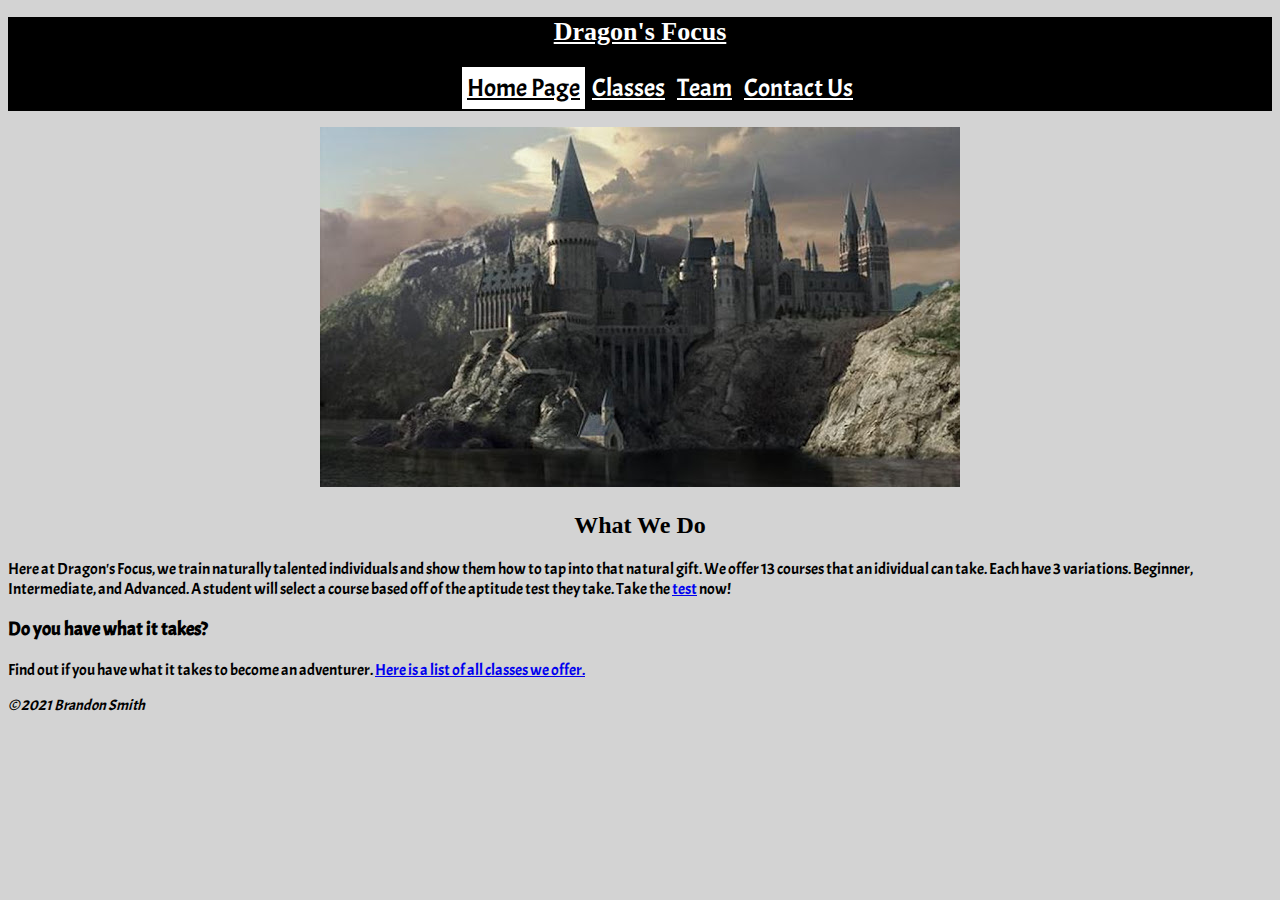
<file: FED1StudioProject/index.html>
﻿<!DOCTYPE html>
<html>
<head>
    <meta charset="utf-8" />
    <meta name="description" content="This is a website for the educational company Learn With Us" />
    <meta name="keywords" content="Education, Learn, Training" />
    <meta name="author" content="Brandon Smith" />
    <title>Home | Dragon's Focus</title>
    <link href="stylesheets/Style.css" rel="stylesheet" />
    <link href="images/favicon.ico" rel="icon" type="image/x-icon" />

</head>

<body>
    <header>
        <h1>Dragon's Focus</h1>
        <nav>
            <ul>
                <li class="selected"><a href="index.html">Home Page</a></li>
                <li><a href="Classes.html">Classes</a></li>
                <li><a href="Team.html">Team</a></li>
                <li><a href="Contact.html">Contact Us</a></li>
            </ul>
        </nav>
    </header>

    <main>
        <div class="background">
            <img src="images/fed1background.jpg" />
        </div>
        <article>
            <h2>What We Do</h2>
            <p>
                Here at Dragon's Focus, we train naturally talented individuals and show them how to tap into that natural gift. We offer 13 courses that an idividual can take. Each have 3 variations. Beginner, Intermediate, and Advanced. A student will select a course based off of the aptitude test they take. Take the <a href="https://www.wizards.com/dnd/class/index.asp">test</a> now!
            </p>
            <h3>Do you have what it takes?</h3>
            <p>Find out if you have what it takes to become an adventurer. <a href="Classes.html">Here is a list of all classes we offer.</a></p>
        </article>
    </main>
    <footer class="footerStyle">
        &copy; 2021 Brandon Smith
    </footer>
</body>
</html>
</file>
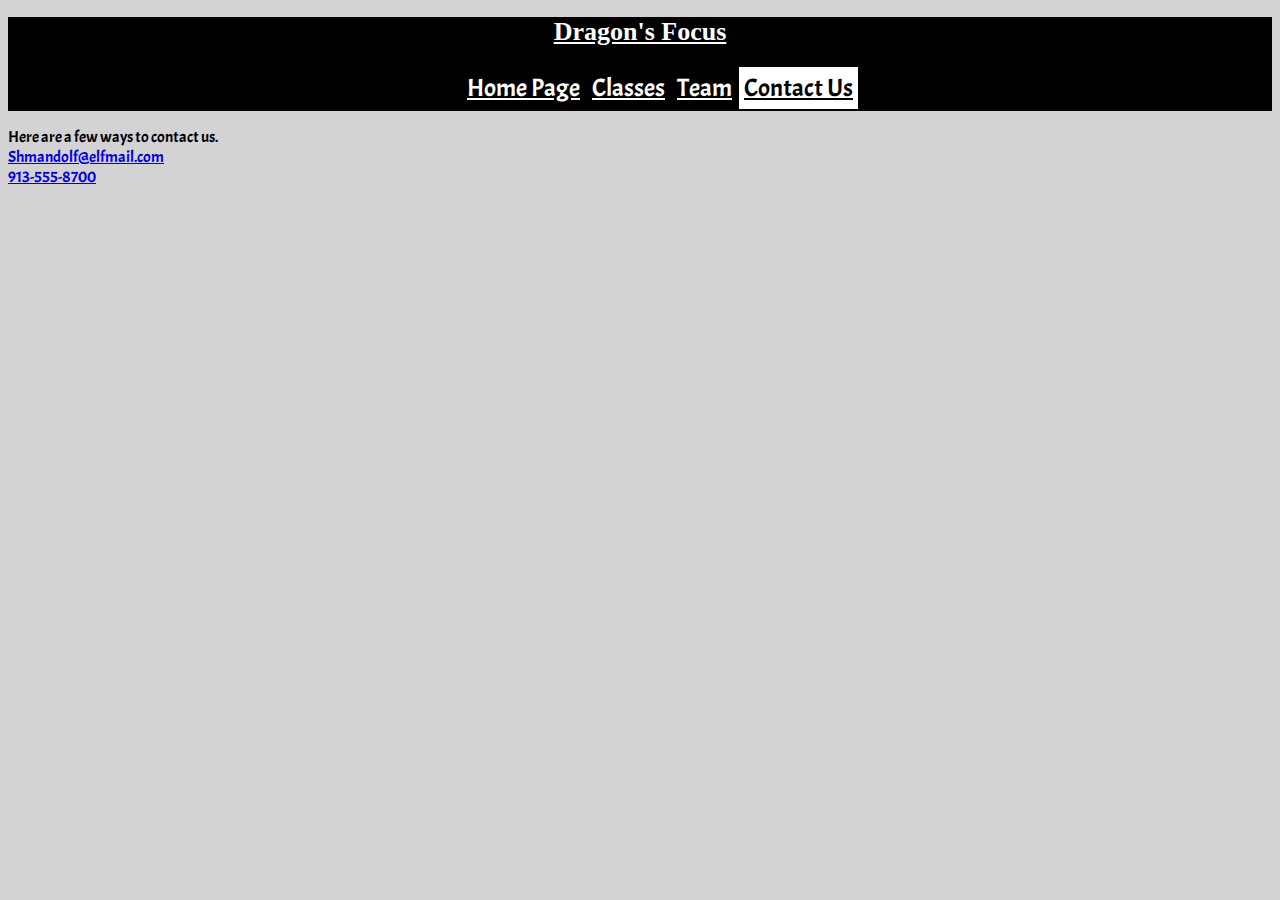
<file: FED1StudioProject/Contact.html>
﻿<!DOCTYPE html>
<html>
<head>
    <meta charset="utf-8" />
    <meta name="description" content="This is a website for the educational company Dragon's Focus" />
    <meta name="keywords" content="Education, Learn, Training" />
    <meta name="author" content="Brandon Smith" />
    <title>Contact | Dragon's Focus</title>
    <link href="stylesheets/Style.css" rel="stylesheet" />
    <link href="images/favicon.ico" rel="icon" type="image/x-icon" />
</head>

<body>
    <header>
        <h1>Dragon's Focus</h1>
        <nav>
            <ul>
                <li><a href="index.html">Home Page</a></li>
                <li><a href="Classes.html">Classes</a></li>
                <li><a href="Team.html">Team</a></li>
                <li class="selected"><a href="Contact.html">Contact Us</a></li>
            </ul>
        </nav>

    </header>

    <main>
        <p>
            Here are a few ways to contact us.<br />
            <a href="mailto:bsmith62598@gmail.com">Shmandolf@elfmail.com</a> <br />
            <a href="tel:+1-913-555-8700">913-555-8700</a>

    </main>

</body>
</html>
</file>
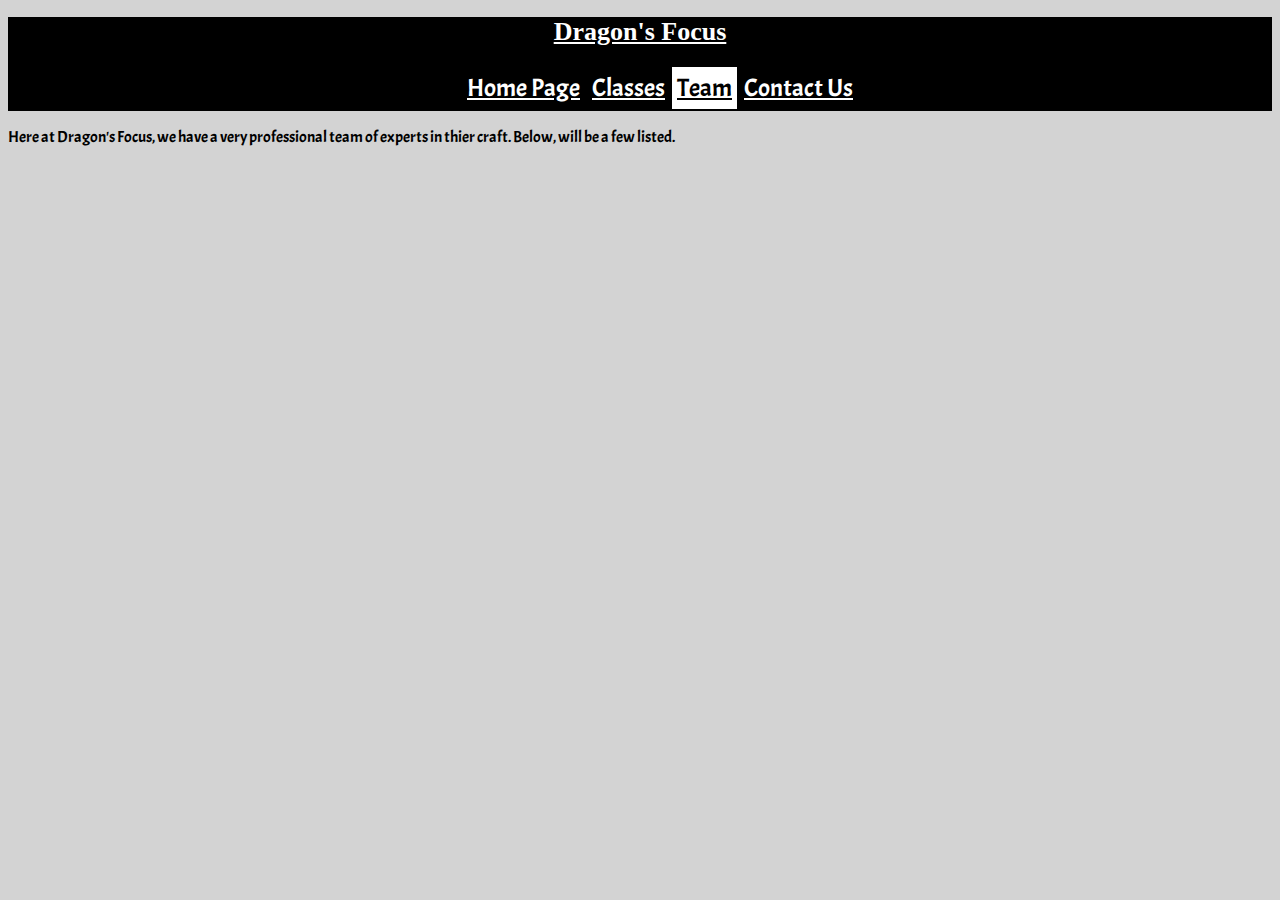
<file: FED1StudioProject/Team.html>
﻿<!DOCTYPE html>
<html>
<head>
    <meta charset="utf-8" />
    <meta name="description" content="This is a website for the educational company Learn With Us" />
    <meta name="keywords" content="Education, Learn, Training" />
    <meta name="author" content="Brandon Smith" />
    <title>Team | Dragon's Focus</title>
    <link href="stylesheets/Style.css" rel="stylesheet" />
    <link href="images/favicon.ico" rel="icon" type="image/x-icon" />
</head>

<body>
    <header>
        <h1>Dragon's Focus</h1>
        <nav>
            <ul>
                <li><a href="index.html">Home Page</a></li>
                <li><a href="Classes.html">Classes</a></li>
                <li class="selected"><a href="Team.html">Team</a></li>
                <li><a href="Contact.html">Contact Us</a></li>
            </ul>
        </nav>

    </header>

    <main>
        
            <p>
                Here at Dragon's Focus, we have a very professional team of experts in thier craft. Below, will be a few listed.
            </p>
        
    </main>

</body>
</html>
</file>
<file: FED1StudioProject/stylesheets/Style.css>
﻿@import url('https://fonts.googleapis.com/css2?family=Architects+Daughter&family=Lobster&family=Permanent+Marker&display=swap');
@import url('https://fonts.googleapis.com/css2?family=Acme&family=Indie+Flower&display=swap');

body header h1
{font-weight:bold;
    text-decoration:underline;
    font-size:26px;
    color:;
    text-align:center;
    font-family: fantasy;
    
}

body {
    background-color:lightgray;
}
    
body header p{
font-style:italic;
text-align:center;
}
header{
   background-color:black;
   color:white;
}
footer {
    font-size: 15px;
    font-style: italic;
}
article aside h2{
    text-align:center;
}
article h2 {
    text-align: center;
    font-family: fantasy;
}

nav a {
    color: white;
}

nav ul {
    background-color: black;
    color: white;
    border-top: 2px solid black;
    border-bottom: 2px solid black;
    border-left: 2px solid black;
    border-right: 2px solid black;
    text-align:center;
}

    nav ul li {
        display: inline-block;
        padding: 5px;
        font-size:25px;
        color: white;
    }

.selected {
    color: white;
    background-color: white;
}

    .selected a {
        color: black;
    }

nav li:hover {
    background-color: white;
}

nav a:hover {
    color: black;
}

body {
    font-family: 'Acme', sans-serif;
}

.background{
    text-align:center;
    align-content:center;
}
</file>
